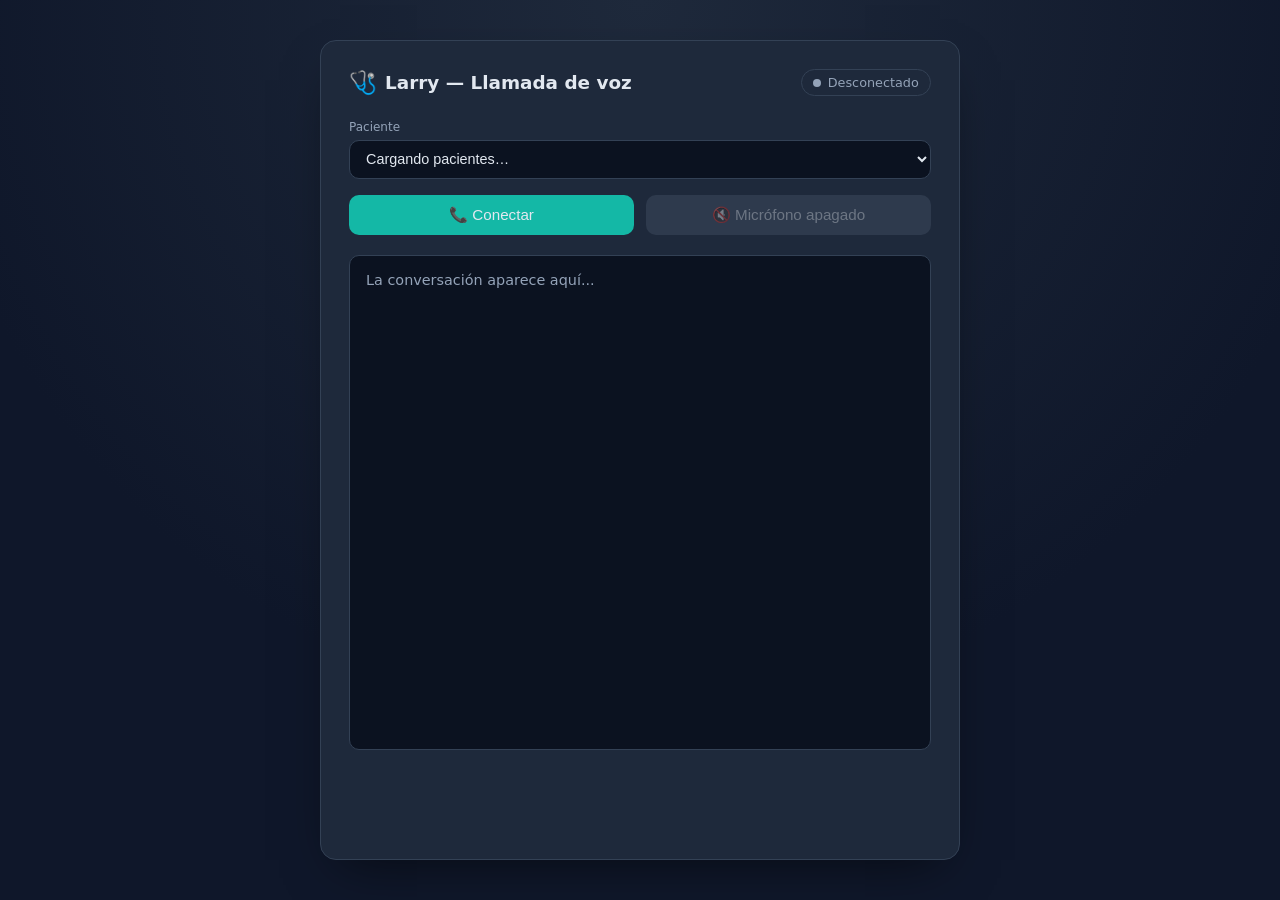
<file: agent/client/index.html>
<!doctype html>
<html lang="es">
<head>
  <meta charset="utf-8" />
  <meta name="viewport" content="width=device-width, initial-scale=1.0" />
  <title>Larry — Llamada de voz</title>
  <style>
    :root {
      --bg: #0f172a;
      --panel: #1e293b;
      --panel-border: #334155;
      --text: #e2e8f0;
      --text-muted: #94a3b8;
      --accent: #14b8a6;
      --accent-hover: #0d9488;
      --danger: #ef4444;
      --danger-hover: #dc2626;
      --ok: #22c55e;
      --warn: #f59e0b;
    }

    * {
      box-sizing: border-box;
    }

    body {
      font-family: "Segoe UI", system-ui, sans-serif;
      background: radial-gradient(circle at top, #1e293b 0%, var(--bg) 65%);
      color: var(--text);
      min-height: 100vh;
      margin: 0;
      display: flex;
      justify-content: center;
      padding: 2.5rem 1rem;
    }

    .card {
      width: 100%;
      max-width: 640px;
      background: var(--panel);
      border: 1px solid var(--panel-border);
      border-radius: 16px;
      box-shadow: 0 20px 50px -20px rgba(0, 0, 0, 0.6);
      padding: 1.75rem;
    }

    header {
      display: flex;
      align-items: center;
      justify-content: space-between;
      margin-bottom: 1.5rem;
    }

    h1 {
      font-size: 1.15rem;
      font-weight: 600;
      margin: 0;
      display: flex;
      align-items: center;
      gap: 0.5rem;
    }

    h1 .logo {
      font-size: 1.4rem;
    }

    .status {
      display: flex;
      align-items: center;
      gap: 0.4rem;
      font-size: 0.8rem;
      color: var(--text-muted);
      padding: 0.3rem 0.7rem;
      border: 1px solid var(--panel-border);
      border-radius: 999px;
    }

    .status .dot {
      width: 0.5rem;
      height: 0.5rem;
      border-radius: 50%;
      background: var(--text-muted);
      transition: background 0.2s ease;
    }

    .status.connected .dot {
      background: var(--ok);
      box-shadow: 0 0 6px var(--ok);
    }

    .status.connecting .dot {
      background: var(--warn);
      box-shadow: 0 0 6px var(--warn);
    }

    .patient-field {
      margin-bottom: 1rem;
    }

    .patient-field label {
      display: block;
      font-size: 0.75rem;
      color: var(--text-muted);
      margin-bottom: 0.35rem;
    }

    select {
      width: 100%;
      padding: 0.6rem 0.75rem;
      font-size: 0.9rem;
      color: var(--text);
      background: #0b1220;
      border: 1px solid var(--panel-border);
      border-radius: 10px;
      cursor: pointer;
    }

    select:disabled {
      cursor: not-allowed;
      opacity: 0.6;
    }

    select:focus {
      outline: none;
      border-color: var(--accent);
    }

    .controls {
      display: flex;
      gap: 0.75rem;
      margin-bottom: 1.25rem;
    }

    button {
      flex: 1;
      display: flex;
      align-items: center;
      justify-content: center;
      gap: 0.5rem;
      padding: 0.7rem 1rem;
      font-size: 0.95rem;
      font-weight: 500;
      color: var(--text);
      background: var(--panel-border);
      border: none;
      border-radius: 10px;
      cursor: pointer;
      transition: background 0.15s ease, transform 0.1s ease;
    }

    button:hover:not(:disabled) {
      transform: translateY(-1px);
    }

    button:active:not(:disabled) {
      transform: translateY(0);
    }

    button:disabled {
      cursor: not-allowed;
      opacity: 0.4;
    }

    #connectBtn {
      background: var(--accent);
    }

    #connectBtn:hover:not(:disabled) {
      background: var(--accent-hover);
    }

    #connectBtn.connected {
      background: var(--danger);
    }

    #connectBtn.connected:hover:not(:disabled) {
      background: var(--danger-hover);
    }

    #micBtn.muted {
      background: #475569;
    }

    #micBtn.active {
      background: #0ea5e9;
    }

    .chat {
      width: 100%;
      height: 55vh;
      background: #0b1220;
      border: 1px solid var(--panel-border);
      border-radius: 10px;
      padding: 1rem;
      overflow-y: auto;
      display: flex;
      flex-direction: column;
      gap: 0.6rem;
    }

    .chat:empty::before {
      content: "La conversación aparece aquí...";
      color: var(--text-muted);
      font-size: 0.9rem;
    }

    .msg {
      max-width: 78%;
      padding: 0.55rem 0.85rem;
      border-radius: 14px;
      font-size: 0.9rem;
      line-height: 1.45;
      word-wrap: break-word;
      animation: pop-in 0.15s ease;
    }

    .msg .who {
      display: block;
      font-size: 0.7rem;
      font-weight: 600;
      letter-spacing: 0.02em;
      opacity: 0.75;
      margin-bottom: 0.15rem;
    }

    .msg.agente {
      align-self: flex-start;
      background: #1f2c40;
      border: 1px solid #2c3d57;
      border-bottom-left-radius: 4px;
      color: var(--text);
    }

    .msg.agente .who {
      color: #7dd3fc;
    }

    .msg.paciente {
      align-self: flex-end;
      background: #0f5d54;
      border: 1px solid #14746a;
      border-bottom-right-radius: 4px;
      color: #ecfdf5;
    }

    .msg.paciente .who {
      color: #5eead4;
    }

    .msg.error {
      align-self: center;
      background: transparent;
      border: 1px dashed var(--danger);
      color: #fca5a5;
      font-size: 0.78rem;
      text-align: center;
    }

    .msg.error .who {
      color: var(--danger);
    }

    @keyframes pop-in {
      from {
        opacity: 0;
        transform: translateY(4px);
      }
      to {
        opacity: 1;
        transform: translateY(0);
      }
    }
  </style>
</head>
<body>
  <div class="card">
    <header>
      <h1><span class="logo">🩺</span> Larry — Llamada de voz</h1>
      <div class="status" id="status">
        <span class="dot"></span>
        <span id="statusLabel">Desconectado</span>
      </div>
    </header>

    <div class="patient-field">
      <label for="patientSelect">Paciente</label>
      <select id="patientSelect">
        <option value="">Cargando pacientes…</option>
      </select>
    </div>

    <div class="controls">
      <button id="connectBtn">📞 Conectar</button>
      <button id="micBtn" class="muted" disabled>🔇 Micrófono apagado</button>
    </div>

    <div class="chat" id="transcript"></div>
    <audio id="botAudio" autoplay></audio>
  </div>

  <script type="module">
    import { PipecatClient, RTVIEvent } from "https://esm.sh/@pipecat-ai/client-js@1.13.0";
    import { SmallWebRTCTransport } from "https://esm.sh/@pipecat-ai/small-webrtc-transport@1.10.6";

    const connectBtn = document.getElementById("connectBtn");
    const micBtn = document.getElementById("micBtn");
    const patientSelect = document.getElementById("patientSelect");
    const transcriptEl = document.getElementById("transcript");
    const botAudioEl = document.getElementById("botAudio");
    const statusEl = document.getElementById("status");
    const statusLabelEl = document.getElementById("statusLabel");

    async function loadPatients() {
      try {
        const res = await fetch("/api/patients");
        const patients = await res.json();
        patientSelect.innerHTML = "";
        for (const p of patients) {
          const opt = document.createElement("option");
          opt.value = p.paciente_id;
          opt.textContent = p.nombre_completo;
          patientSelect.appendChild(opt);
        }
        if (!patients.length) {
          patientSelect.innerHTML = '<option value="">Sin pacientes disponibles</option>';
        }
      } catch (err) {
        patientSelect.innerHTML = '<option value="">No se pudo cargar la lista</option>';
      }
    }
    loadPatients();

    let lastLine = null;

    function appendLine(speaker, text) {
      const line = `${speaker}: ${text}`;
      if (line === lastLine) return;
      lastLine = line;

      const bubble = document.createElement("div");
      bubble.className = `msg ${speaker.toLowerCase()}`;

      const who = document.createElement("span");
      who.className = "who";
      who.textContent = speaker;
      bubble.appendChild(who);

      bubble.appendChild(document.createTextNode(text));

      transcriptEl.appendChild(bubble);
      transcriptEl.scrollTop = transcriptEl.scrollHeight;
    }

    function setStatus(state, label) {
      statusEl.classList.remove("connected", "connecting");
      if (state) statusEl.classList.add(state);
      statusLabelEl.textContent = label;
    }

    function createClient() {
      return new PipecatClient({
        transport: new SmallWebRTCTransport(),
        enableMic: true,
        enableCam: false,
        callbacks: {
          onUserTranscript: (data) => {
            if (data.final) appendLine("Paciente", data.text);
          },
          onBotTranscript: (data) => {
            appendLine("Agente", data.text);
          },
          onTrackStarted: (track, participant) => {
            if (track.kind === "audio" && !participant?.local) {
              botAudioEl.srcObject = new MediaStream([track]);
            }
          },
          onDisconnected: () => setConnected(false),
          onError: (message) => console.error("Pipecat error:", message?.data?.error ?? message),
        },
      });
    }

    // SmallWebRTCTransport closes its RTCPeerConnection on disconnect and
    // can't reopen it, so each connection attempt needs a fresh client
    // instance instead of reusing one across the page's lifetime.
    let client = createClient();
    let connected = false;

    function updateMicButton(enabledOverride) {
      const enabled = enabledOverride ?? client.isMicEnabled;
      micBtn.textContent = enabled ? "🎤 Micrófono encendido" : "🔇 Micrófono apagado";
      micBtn.classList.toggle("active", enabled);
      micBtn.classList.toggle("muted", !enabled);
    }

    function setConnected(value) {
      connected = value;
      connectBtn.disabled = false;
      connectBtn.textContent = value ? "📵 Desconectar" : "📞 Conectar";
      connectBtn.classList.toggle("connected", value);
      micBtn.disabled = !value;
      patientSelect.disabled = value;
      setStatus(value ? "connected" : null, value ? "Conectado" : "Desconectado");
      if (value) updateMicButton();
    }

    connectBtn.addEventListener("click", async () => {
      if (connected) {
        await client.disconnect();
        setConnected(false);
        return;
      }
      connectBtn.disabled = true;
      connectBtn.textContent = "Conectando…";
      setStatus("connecting", "Conectando…");
      patientSelect.disabled = true;
      client = createClient();
      try {
        await client.startBotAndConnect({
          endpoint: "/start",
          requestData: { body: { paciente_id: patientSelect.value } },
        });
        setConnected(true);
      } catch (err) {
        patientSelect.disabled = false;
        appendLine("Error", err?.message ?? String(err));
        connectBtn.disabled = false;
        connectBtn.textContent = "📞 Conectar";
        setStatus(null, "Desconectado");
      }
    });

    micBtn.addEventListener("click", () => {
      const enabled = !client.isMicEnabled;
      client.enableMic(enabled);
      updateMicButton(enabled);
    });
  </script>
</body>
</html>
</file>
